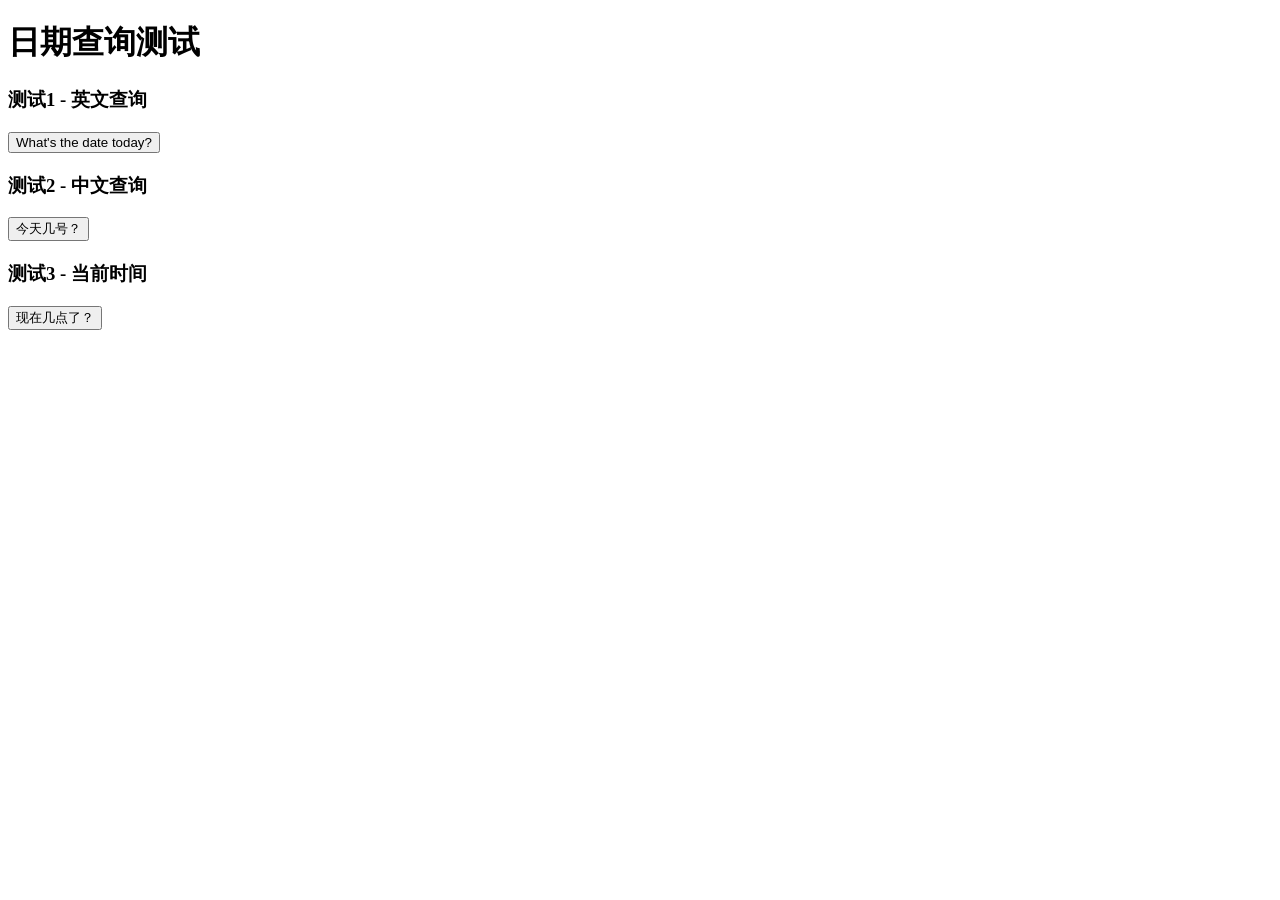
<file: test-date.html>
<!DOCTYPE html>
<html lang="zh-CN">
<head>
    <meta charset="UTF-8">
    <meta name="viewport" content="width=device-width, initial-scale=1.0">
    <title>日期查询测试</title>
</head>
<body>
    <h1>日期查询测试</h1>

    <div>
        <h3>测试1 - 英文查询</h3>
        <button onclick="testEnglishQuery()">What's the date today?</button>
        <div id="result1"></div>
    </div>

    <div style="margin-top: 20px;">
        <h3>测试2 - 中文查询</h3>
        <button onclick="testChineseQuery()">今天几号？</button>
        <div id="result2"></div>
    </div>

    <div style="margin-top: 20px;">
        <h3>测试3 - 当前时间</h3>
        <button onclick="testTimeQuery()">现在几点了？</button>
        <div id="result3"></div>
    </div>

    <script>
        async function sendMessage(message) {
            try {
                const response = await fetch('http://localhost:8080/api/v1/chat', {
                    method: 'POST',
                    headers: {
                        'Content-Type': 'application/json',
                    },
                    body: JSON.stringify({
                        sessionId: '',
                        message: message
                    })
                });

                const data = await response.json();
                return data;
            } catch (error) {
                return { error: error.message };
            }
        }

        async function testEnglishQuery() {
            const resultDiv = document.getElementById('result1');
            resultDiv.innerHTML = '正在查询...';

            const data = await sendMessage("What's the date today?");

            if (data.success) {
                resultDiv.innerHTML = `<p>问题: What's the date today?</p><p>回答: ${data.response}</p>`;
                if (data.response.includes('2026-04-22')) {
                    resultDiv.innerHTML += '<p style="color: green; font-weight: bold;">✅ 验证成功！日期正确</p>';
                } else {
                    resultDiv.innerHTML += '<p style="color: red;">❌ 验证失败！日期不正确</p>';
                }
            } else {
                resultDiv.innerHTML = '错误: ' + (data.error || '未知错误');
            }
        }

        async function testChineseQuery() {
            const resultDiv = document.getElementById('result2');
            resultDiv.innerHTML = '正在查询...';

            const data = await sendMessage("今天几号？");

            if (data.success) {
                resultDiv.innerHTML = `<p>问题: 今天几号？</p><p>回答: ${data.response}</p>`;
                if (data.response.includes('2026') && data.response.includes('04') && data.response.includes('22')) {
                    resultDiv.innerHTML += '<p style="color: green; font-weight: bold;">✅ 验证成功！日期正确</p>';
                } else {
                    resultDiv.innerHTML += '<p style="color: red;">❌ 验证失败！日期不正确</p>';
                }
            } else {
                resultDiv.innerHTML = '错误: ' + (data.error || '未知错误');
            }
        }

        async function testTimeQuery() {
            const resultDiv = document.getElementById('result3');
            resultDiv.innerHTML = '正在查询...';

            const data = await sendMessage("现在几点了？");

            if (data.success) {
                resultDiv.innerHTML = `<p>问题: 现在几点了？</p><p>回答: ${data.response}</p>`;
            } else {
                resultDiv.innerHTML = '错误: ' + (data.error || '未知错误');
            }
        }
    </script>
</body>
</html>
</file>
